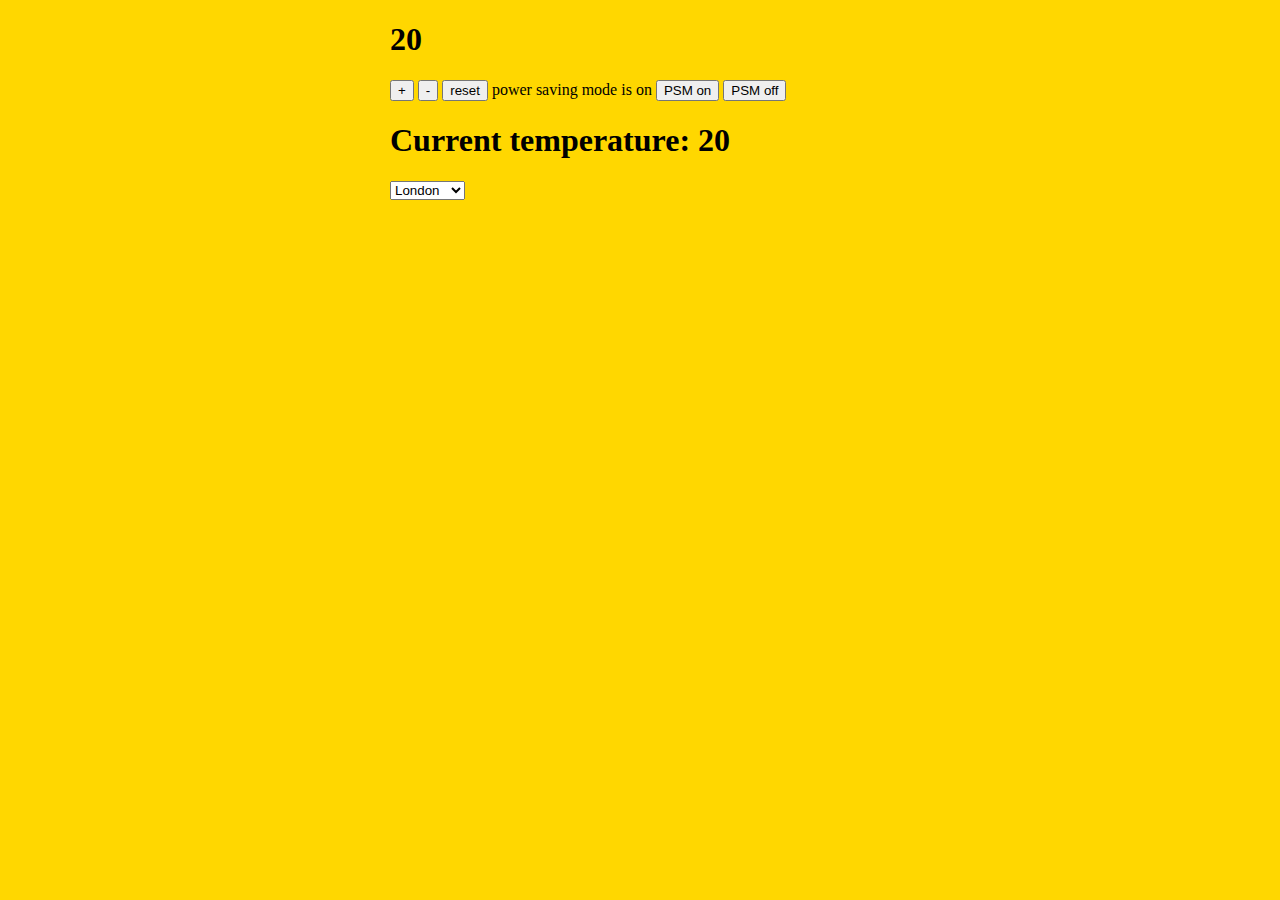
<file: index.html>
<!DOCTYPE html>
<html>
  <head>
    <link rel="stylesheet" type="text/css" href="mystyle.css">
    <title>Thermostat</title>
    <script src="https://code.jquery.com/jquery-3.3.1.min.js"></script>
    <script src="src/thermostat.js" async></script>
    <script src="src/interface.js" async></script>
  </head>
  <body>
    <section>
      <div id="main">
      <h1 id="temperature"></h1>
      <p>
        <button id="temperature-up">+</button>
        <button id="temperature-down">-</button>
        <button id="temperature-reset">reset</button>
        power saving mode is <span id="power-saving-status">on</span>
        <button id="powersaving-on">PSM on</button>
        <button id="powersaving-off">PSM off</button>
      </p>
      </div>
    </section>
    <section>
    <div id="sub">
      <h1>Current temperature: <span id="current-temperature">20</span></h1>
      <select id="current-city">
        <option value="london">London</option>
        <option value="new york">NewYork</option>
        <option value="tokyo">Tokyo</option>
        <option value="paris">Paris</option>
      </select>
    </div>
    </section>
    <script src="src/thermostat.js"></script>
    </body>
</html>
</file>
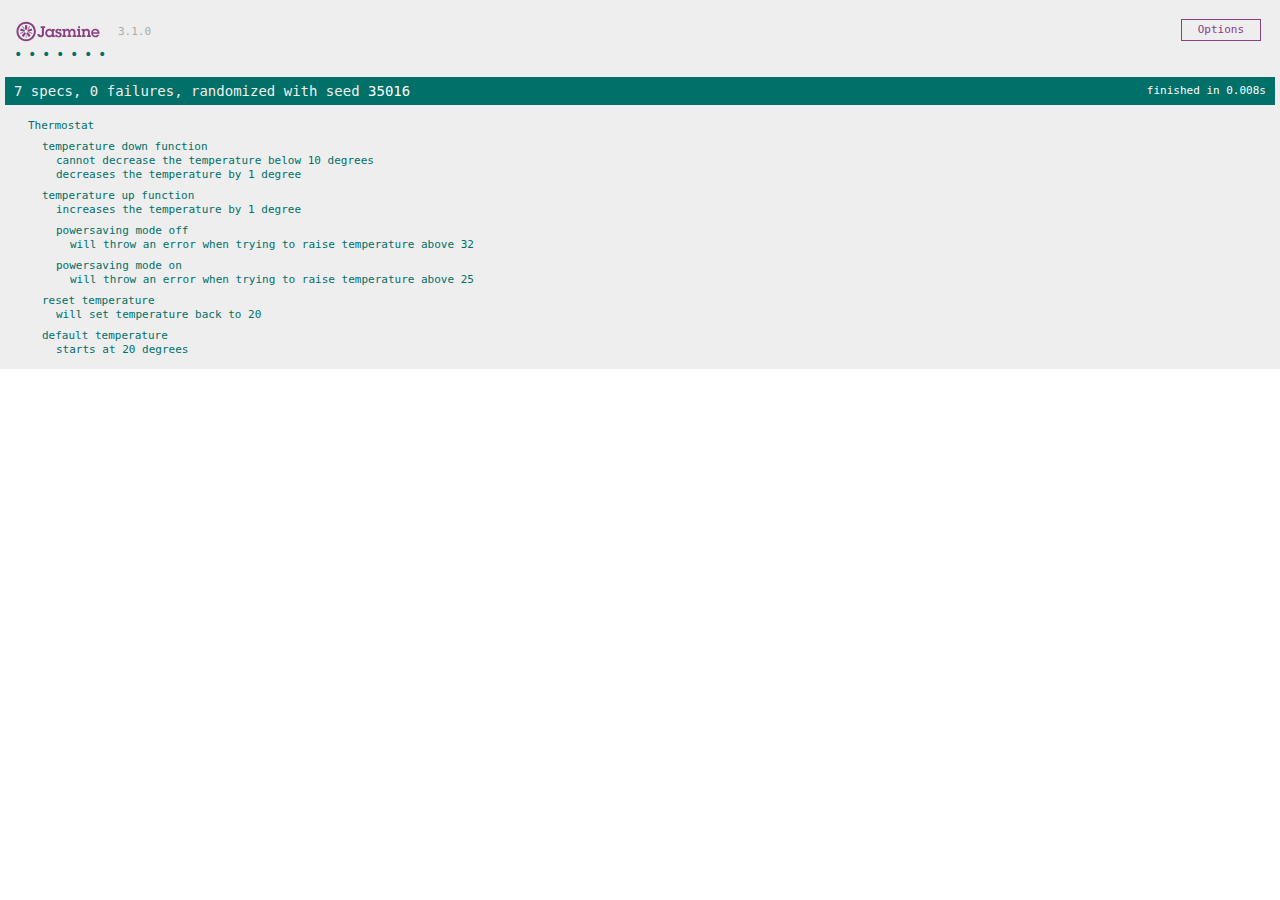
<file: SpecRunner.html>
<!DOCTYPE html>
<html>
<head>
  <meta charset="utf-8">
  <title>Jasmine Spec Runner v3.1.0</title>

  <link rel="shortcut icon" type="image/png" href="lib/jasmine-3.1.0/jasmine_favicon.png">
  <link rel="stylesheet" href="lib/jasmine-3.1.0/jasmine.css">

  <script src="lib/jasmine-3.1.0/jasmine.js"></script>
  <script src="lib/jasmine-3.1.0/jasmine-html.js"></script>
  <script src="lib/jasmine-3.1.0/boot.js"></script>

  <!-- include source files here... -->
  <script src="src/thermostat.js"></script>
  
  <!-- include spec files here... -->
  <script src="spec/thermostatSpec.js"></script>


</head>

<body>
</body>
</html>
</file>
<file: mystyle.css>
* {
  -webkit-box-sizing: border-box;
     -moz-box-sizing: border-box;
          box-sizing: border-box;
}

.low {
  color: green;
}

.medium {
  color: black;
}

.high {
  color: red;
}

body {
  background-color: gold;
}

#main {
  max-width: 500px;
  margin: 20px auto;
}

#sub {
  max-width: 500px;
  margin: 20px auto;
}
</file>
<file: lib/jasmine-3.1.0/jasmine.css>
body { overflow-y: scroll; }

.jasmine_html-reporter { background-color: #eee; padding: 5px; margin: -8px; font-size: 11px; font-family: Monaco, "Lucida Console", monospace; line-height: 14px; color: #333; }
.jasmine_html-reporter a { text-decoration: none; }
.jasmine_html-reporter a:hover { text-decoration: underline; }
.jasmine_html-reporter p, .jasmine_html-reporter h1, .jasmine_html-reporter h2, .jasmine_html-reporter h3, .jasmine_html-reporter h4, .jasmine_html-reporter h5, .jasmine_html-reporter h6 { margin: 0; line-height: 14px; }
.jasmine_html-reporter .jasmine-banner, .jasmine_html-reporter .jasmine-symbol-summary, .jasmine_html-reporter .jasmine-summary, .jasmine_html-reporter .jasmine-result-message, .jasmine_html-reporter .jasmine-spec .jasmine-description, .jasmine_html-reporter .jasmine-spec-detail .jasmine-description, .jasmine_html-reporter .jasmine-alert .jasmine-bar, .jasmine_html-reporter .jasmine-stack-trace { padding-left: 9px; padding-right: 9px; }
.jasmine_html-reporter .jasmine-banner { position: relative; }
.jasmine_html-reporter .jasmine-banner .jasmine-title { background: url('[data-uri]') no-repeat; background: url('[data-uri]') no-repeat, none; -moz-background-size: 100%; -o-background-size: 100%; -webkit-background-size: 100%; background-size: 100%; display: block; float: left; width: 90px; height: 25px; }
.jasmine_html-reporter .jasmine-banner .jasmine-version { margin-left: 14px; position: relative; top: 6px; }
.jasmine_html-reporter #jasmine_content { position: fixed; right: 100%; }
.jasmine_html-reporter .jasmine-version { color: #aaa; }
.jasmine_html-reporter .jasmine-banner { margin-top: 14px; }
.jasmine_html-reporter .jasmine-duration { color: #fff; float: right; line-height: 28px; padding-right: 9px; }
.jasmine_html-reporter .jasmine-symbol-summary { overflow: hidden; *zoom: 1; margin: 14px 0; }
.jasmine_html-reporter .jasmine-symbol-summary li { display: inline-block; height: 10px; width: 14px; font-size: 16px; }
.jasmine_html-reporter .jasmine-symbol-summary li.jasmine-passed { font-size: 14px; }
.jasmine_html-reporter .jasmine-symbol-summary li.jasmine-passed:before { color: #007069; content: "\02022"; }
.jasmine_html-reporter .jasmine-symbol-summary li.jasmine-failed { line-height: 9px; }
.jasmine_html-reporter .jasmine-symbol-summary li.jasmine-failed:before { color: #ca3a11; content: "\d7"; font-weight: bold; margin-left: -1px; }
.jasmine_html-reporter .jasmine-symbol-summary li.jasmine-excluded { font-size: 14px; }
.jasmine_html-reporter .jasmine-symbol-summary li.jasmine-excluded:before { color: #bababa; content: "\02022"; }
.jasmine_html-reporter .jasmine-symbol-summary li.jasmine-pending { line-height: 17px; }
.jasmine_html-reporter .jasmine-symbol-summary li.jasmine-pending:before { color: #ba9d37; content: "*"; }
.jasmine_html-reporter .jasmine-symbol-summary li.jasmine-empty { font-size: 14px; }
.jasmine_html-reporter .jasmine-symbol-summary li.jasmine-empty:before { color: #ba9d37; content: "\02022"; }
.jasmine_html-reporter .jasmine-run-options { float: right; margin-right: 5px; border: 1px solid #8a4182; color: #8a4182; position: relative; line-height: 20px; }
.jasmine_html-reporter .jasmine-run-options .jasmine-trigger { cursor: pointer; padding: 8px 16px; }
.jasmine_html-reporter .jasmine-run-options .jasmine-payload { position: absolute; display: none; right: -1px; border: 1px solid #8a4182; background-color: #eee; white-space: nowrap; padding: 4px 8px; }
.jasmine_html-reporter .jasmine-run-options .jasmine-payload.jasmine-open { display: block; }
.jasmine_html-reporter .jasmine-bar { line-height: 28px; font-size: 14px; display: block; color: #eee; }
.jasmine_html-reporter .jasmine-bar.jasmine-failed, .jasmine_html-reporter .jasmine-bar.jasmine-errored { background-color: #ca3a11; border-bottom: 1px solid #eee; }
.jasmine_html-reporter .jasmine-bar.jasmine-passed { background-color: #007069; }
.jasmine_html-reporter .jasmine-bar.jasmine-incomplete { background-color: #bababa; }
.jasmine_html-reporter .jasmine-bar.jasmine-skipped { background-color: #bababa; }
.jasmine_html-reporter .jasmine-bar.jasmine-warning { background-color: #ba9d37; color: #333; }
.jasmine_html-reporter .jasmine-bar.jasmine-menu { background-color: #fff; color: #aaa; }
.jasmine_html-reporter .jasmine-bar.jasmine-menu a { color: #333; }
.jasmine_html-reporter .jasmine-bar a { color: white; }
.jasmine_html-reporter.jasmine-spec-list .jasmine-bar.jasmine-menu.jasmine-failure-list, .jasmine_html-reporter.jasmine-spec-list .jasmine-results .jasmine-failures { display: none; }
.jasmine_html-reporter.jasmine-failure-list .jasmine-bar.jasmine-menu.jasmine-spec-list, .jasmine_html-reporter.jasmine-failure-list .jasmine-summary { display: none; }
.jasmine_html-reporter .jasmine-results { margin-top: 14px; }
.jasmine_html-reporter .jasmine-summary { margin-top: 14px; }
.jasmine_html-reporter .jasmine-summary ul { list-style-type: none; margin-left: 14px; padding-top: 0; padding-left: 0; }
.jasmine_html-reporter .jasmine-summary ul.jasmine-suite { margin-top: 7px; margin-bottom: 7px; }
.jasmine_html-reporter .jasmine-summary li.jasmine-passed a { color: #007069; }
.jasmine_html-reporter .jasmine-summary li.jasmine-failed a { color: #ca3a11; }
.jasmine_html-reporter .jasmine-summary li.jasmine-empty a { color: #ba9d37; }
.jasmine_html-reporter .jasmine-summary li.jasmine-pending a { color: #ba9d37; }
.jasmine_html-reporter .jasmine-summary li.jasmine-excluded a { color: #bababa; }
.jasmine_html-reporter .jasmine-description + .jasmine-suite { margin-top: 0; }
.jasmine_html-reporter .jasmine-suite { margin-top: 14px; }
.jasmine_html-reporter .jasmine-suite a { color: #333; }
.jasmine_html-reporter .jasmine-failures .jasmine-spec-detail { margin-bottom: 28px; }
.jasmine_html-reporter .jasmine-failures .jasmine-spec-detail .jasmine-description { background-color: #ca3a11; color: white; }
.jasmine_html-reporter .jasmine-failures .jasmine-spec-detail .jasmine-description a { color: white; }
.jasmine_html-reporter .jasmine-result-message { padding-top: 14px; color: #333; white-space: pre; }
.jasmine_html-reporter .jasmine-result-message span.jasmine-result { display: block; }
.jasmine_html-reporter .jasmine-stack-trace { margin: 5px 0 0 0; max-height: 224px; overflow: auto; line-height: 18px; color: #666; border: 1px solid #ddd; background: white; white-space: pre; }
</file>
